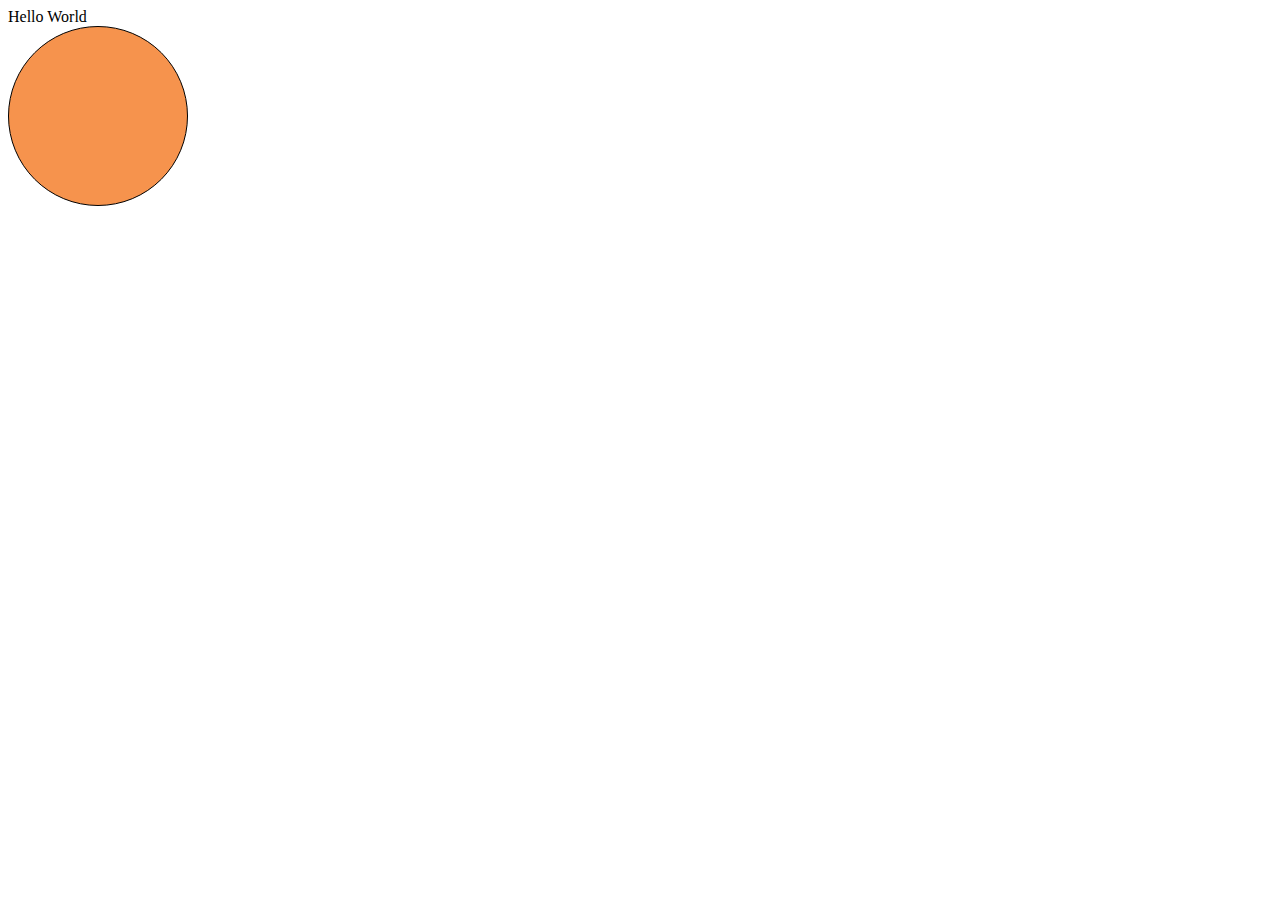
<file: boilerplate/index.html>
<!DOCTYPE html>
<html lang="en">
    <head>
        <meta charset="utf-8">
        <meta name="viewport" content="width=device-width">
            <title></title>

        <!--put your external stylesheet links here-->
        <link rel="stylesheet" href="css/style.css">
        <!--[if IE<9]>
            <link rel="stylesheet" href="css/style.ie.css">
        <![endif]-->

         <!--you can also place internal styles here;
             place these within <style> tags-->
        
    </head>

    <body>
        <div id="mydiv"> 
             </div>
        <svg id="Layer_1" width="180px" height="180px">
        <circle fill="#F47821" fill-opacity="0.8" stroke="#000000" stroke-miterlimit="10" cx="90" cy="90.001" r="89.5"/>
        </svg>
        <!--put your initial page content here-->

        <!--you can also use this space for internal scripts;
        place these within <script> tags-->

        <!--put your external script links here-->
        <script type="text/javascript" src="js/main.js"></script>
    </body>
</html>
</file>
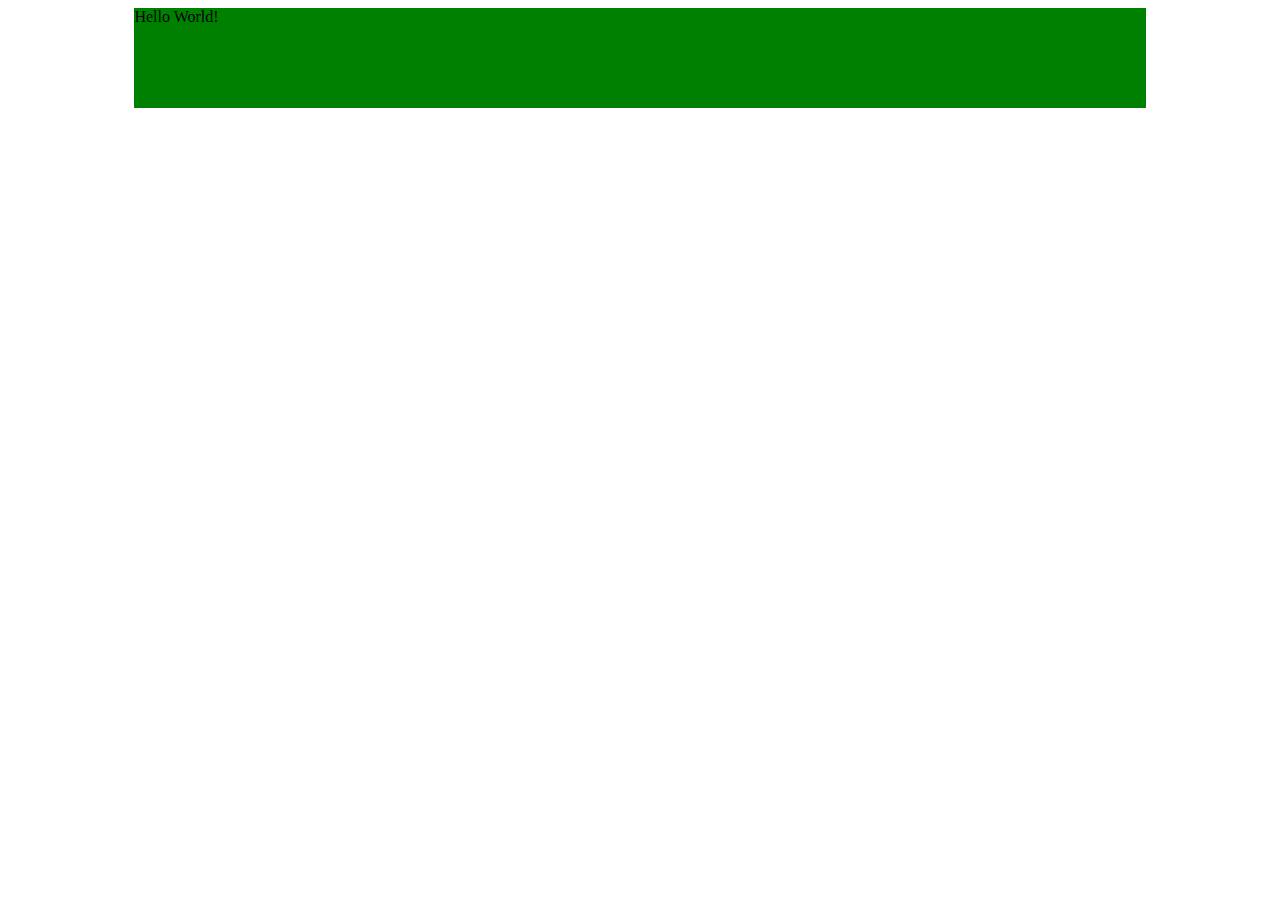
<file: Chapter01/index.html>
<!DOCTYPE html>
<html lang="en">
    <head>
        <meta charset="utf-8">
        <meta name="viewport" content="width=device-width">
            <title></title>

        
        <link rel="stylesheet" href="css/style.css">                
           
    </head>

    <body>
        <div id="mydiv">
            Hello World!
        </div>
        <script type="text/javascript" src="js/main.js"></script>

        
        
        
    </body>
</html>
</file>
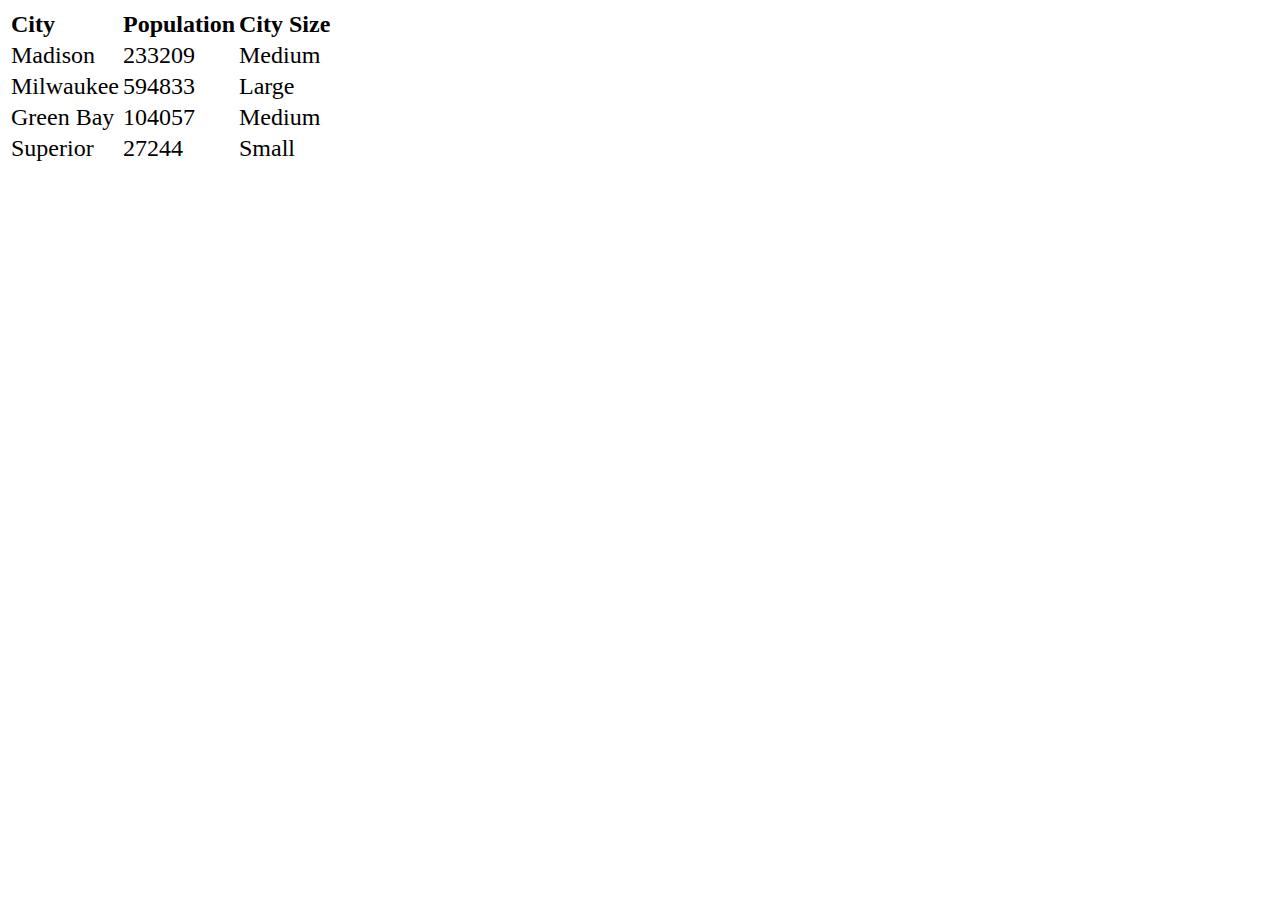
<file: Chapter02/index.html>
<!DOCTYPE html>
<html lang="en">
    <head>
        <meta charset="utf-8">
        <meta name="viewport" content="width=device-width">
            <title></title>

        <!--put your external stylesheet links here-->
        <link rel="stylesheet" href="css/style.css">
        <!--[if IE<9]>
            <link rel="stylesheet" href="css/style.ie.css">
        <![endif]-->

         <!--you can also place internal styles here;
             place these within <style> tags-->
        
    </head>

    <body>

        <mydiv id = "myDiv"> </mydiv>
        <!--put your initial page content here-->

        <!--you can also use this space for internal scripts;
        place these within <script> tags-->

        <!--put your external script links here-->
        <script type="text/javascript" src="js/main_with_debug.js"></script>
    </body>
</html>
</file>
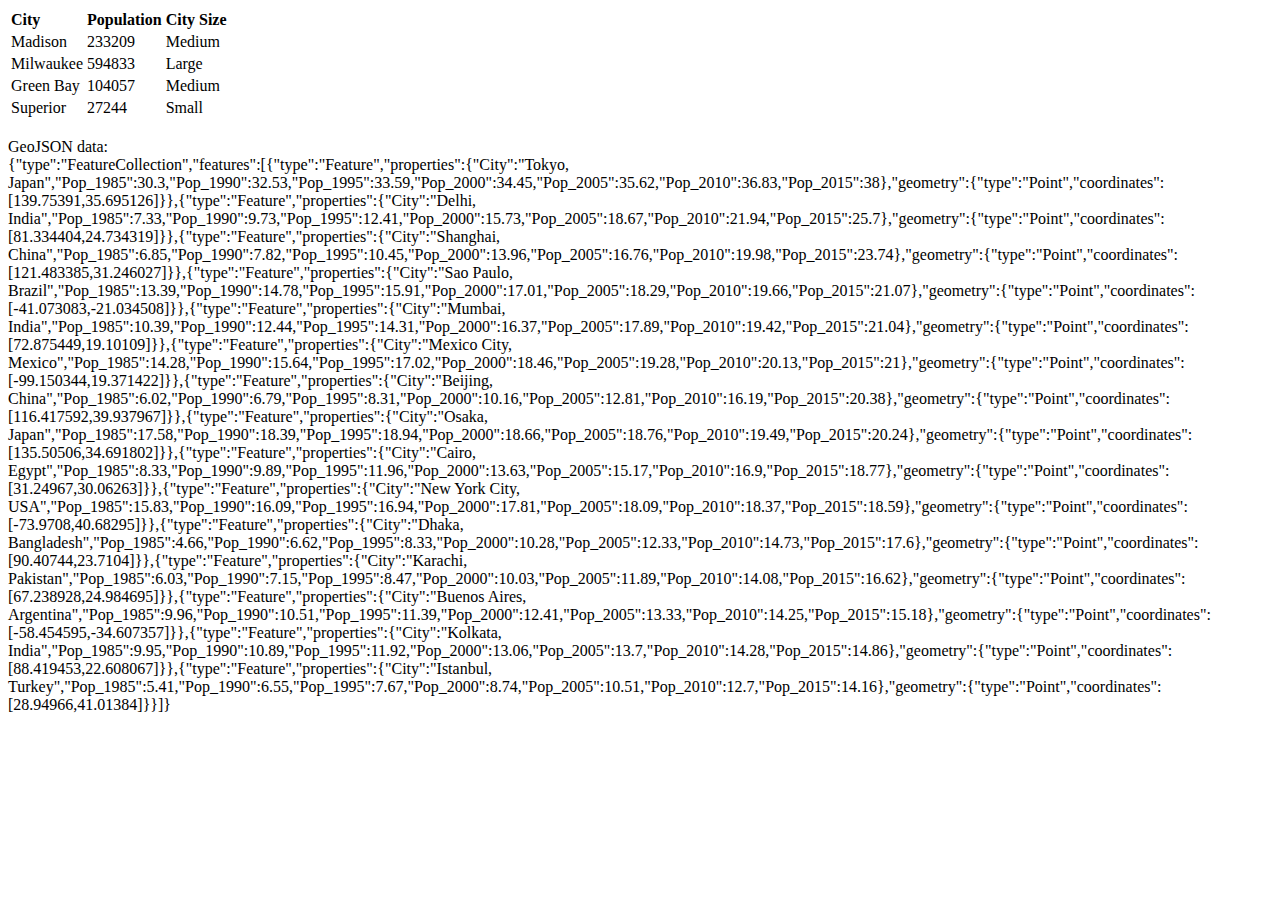
<file: Chapter03/index.html>
<!DOCTYPE html>
<html lang="en">
    <head>
        <meta charset="utf-8">
        <meta name="viewport" content="width=device-width">
            <title></title>

        <!--put your external stylesheet links here-->
        <link rel="stylesheet" href="css/style.css">
        <!--[if IE<9]>
            <link rel="stylesheet" href="css/style.ie.css">
        <![endif]-->

         <!--you can also place internal styles here;
             place these within <style> tags-->
        
    </head>

    <body>
        <div id="myDiv"> 
             </div>
        
        <!--put your initial page content here-->

        <!--you can also use this space for internal scripts;
        place these within <script> tags-->

        <!--put your external script links here-->
        <script type="text/javascript" src="js/debug_ajax.js"></script>
    </body>
</html>
</file>
<file: boilerplate/css/style.css>
/*Add CSS styles here*/
</file>
<file: Chapter01/css/style.css>
/* Stylesheet by Michael Connolly, 2022 */
#mydiv {
    background-color: green;
    width: 80%;
    margin: 0 auto;
    height: 100px;
}
</file>
<file: Chapter02/css/style.css>
/*Add CSS styles here*/
</file>
<file: Chapter03/css/style.css>
/*Add CSS styles here*/
</file>
